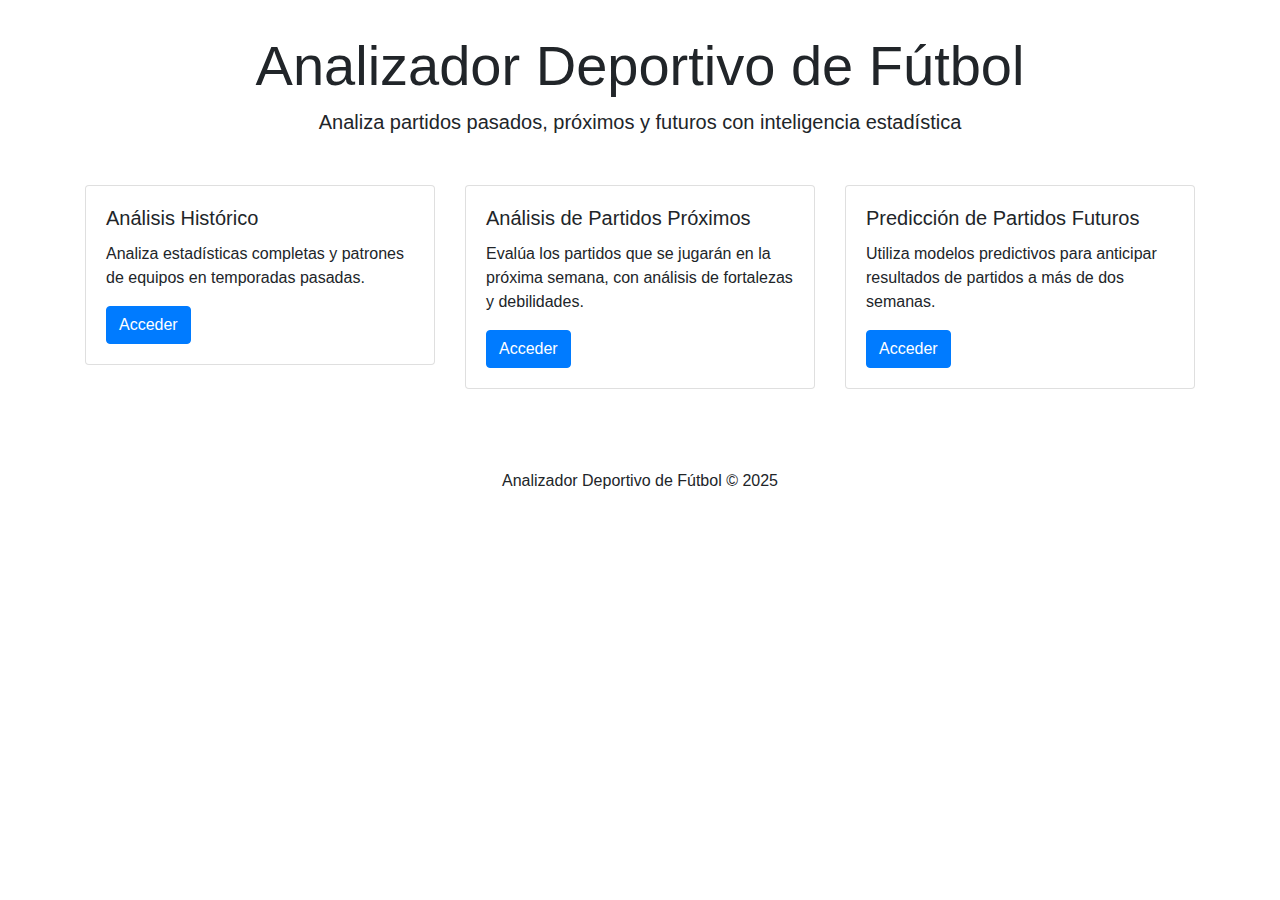
<file: templates/index.html>
<!DOCTYPE html>
<html>
<head>
    <title>Analizador Deportivo de Fútbol</title>
    <meta charset="UTF-8">
    <meta name="viewport" content="width=device-width, initial-scale=1.0">
    <link rel="stylesheet" href="https://stackpath.bootstrapcdn.com/bootstrap/4.5.2/css/bootstrap.min.css">
    <style>
        body {
            padding-top: 2rem;
        }
        .feature-card {
            margin-bottom: 2rem;
            transition: transform .2s;
        }
        .feature-card:hover {
            transform: scale(1.03);
        }
    </style>
</head>
<body>
    <div class="container">
        <header class="text-center mb-5">
            <h1 class="display-4">Analizador Deportivo de Fútbol</h1>
            <p class="lead">Analiza partidos pasados, próximos y futuros con inteligencia estadística</p>
        </header>

        <div class="row">
            <div class="col-md-4">
                <div class="card feature-card">
                    <div class="card-body">
                        <h5 class="card-title">Análisis Histórico</h5>
                        <p class="card-text">Analiza estadísticas completas y patrones de equipos en temporadas pasadas.</p>
                        <a href="/historico" class="btn btn-primary">Acceder</a>
                    </div>
                </div>
            </div>
            <div class="col-md-4">
                <div class="card feature-card">
                    <div class="card-body">
                        <h5 class="card-title">Análisis de Partidos Próximos</h5>
                        <p class="card-text">Evalúa los partidos que se jugarán en la próxima semana, con análisis de fortalezas y debilidades.</p>
                        <a href="/proximo" class="btn btn-primary">Acceder</a>
                    </div>
                </div>
            </div>
            <div class="col-md-4">
                <div class="card feature-card">
                    <div class="card-body">
                        <h5 class="card-title">Predicción de Partidos Futuros</h5>
                        <p class="card-text">Utiliza modelos predictivos para anticipar resultados de partidos a más de dos semanas.</p>
                        <a href="/futuro" class="btn btn-primary">Acceder</a>
                    </div>
                </div>
            </div>
        </div>
        
        <footer class="mt-5 text-center">
            <p>Analizador Deportivo de Fútbol &copy; 2025</p>
        </footer>
    </div>

    <script src="https://code.jquery.com/jquery-3.5.1.slim.min.js"></script>
    <script src="https://cdn.jsdelivr.net/npm/popper.js@1.16.1/dist/umd/popper.min.js"></script>
    <script src="https://stackpath.bootstrapcdn.com/bootstrap/4.5.2/js/bootstrap.min.js"></script>
</body>
</html>
</file>
